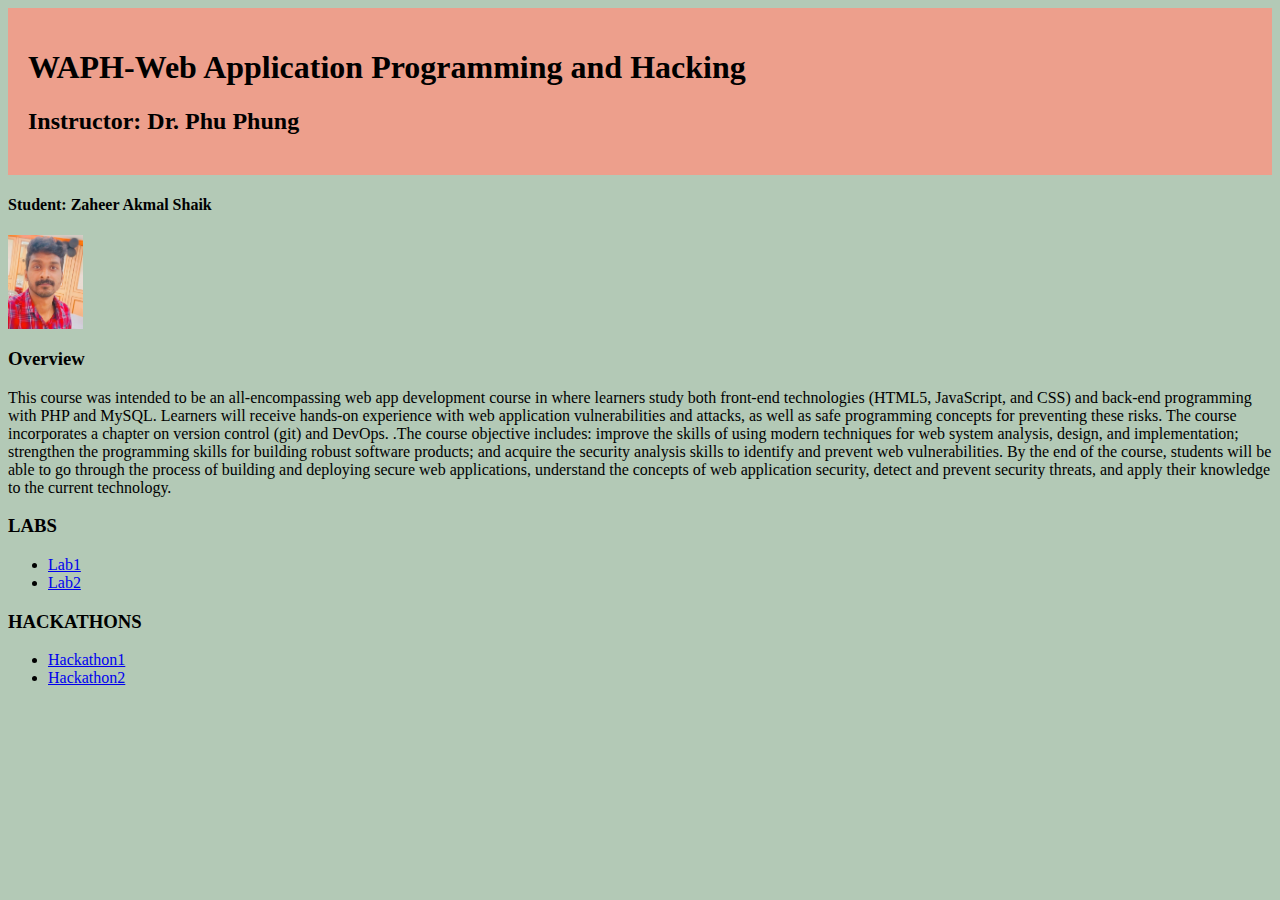
<file: waph.html>
<body style="background-color: rgb(179, 201, 182);">
    <div style="background-color: #ff927fc3; padding: 20px;">
        <h1><strong>WAPH-Web Application Programming and Hacking</strong></h1>
        <h2>Instructor: Dr. Phu Phung</h2>
    </div>
    <h4><b>Student:</b> Zaheer Akmal Shaik</h4>
    <img src="images/zaheerpic.jpeg" width=75>
    <h3>Overview</h3>
    <p>This course was intended to be an all-encompassing web app development course in where learners study both front-end technologies (HTML5, JavaScript, and CSS) and back-end programming with PHP and MySQL. Learners will receive hands-on experience with web application vulnerabilities and attacks, as well as safe programming concepts for preventing these risks. The course incorporates a chapter on version control (git) and DevOps. .The course objective includes: improve the skills of using modern techniques for web system analysis, design, and implementation; strengthen the programming skills for building robust software products; and acquire the security analysis skills to identify and prevent web vulnerabilities. By the end of the course, students will be able to go through the process of building and deploying secure web applications, understand the concepts of web application security, detect and prevent security threats, and apply their knowledge to the current technology.
    </p>
    <h3>LABS</h3>
    <ul>
        
        <li><a href="https://github.com/shaikzl/waph-shaikzl/tree/main/labs/lab1">Lab1</a></li>
        <li><a href="https://github.com/shaikzl/waph-shaikzl/tree/main/labs/lab2">Lab2</a></li>
    </ul>
    <h3>HACKATHONS</h3>
    <ul>
        <li><a href="https://github.com/shaikzl/waph-shaikzl/tree/main/hackathons/hackathon-1">Hackathon1</a></li>
        <li><a href="https://github.com/shaikzl/waph-shaikzl/tree/main/hackathons/hackathon-2">Hackathon2</a></li>
    </ul>
</body>
</file>
